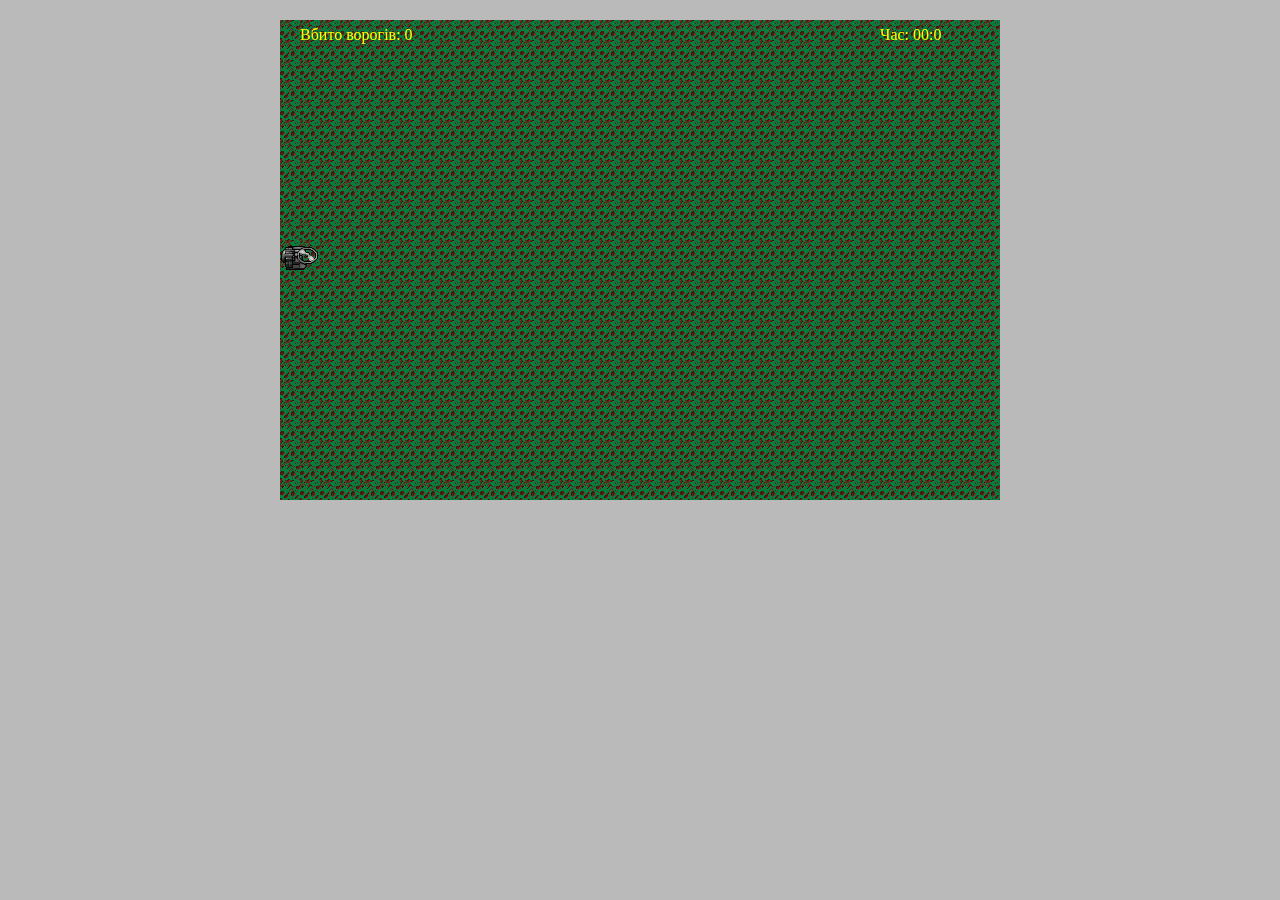
<file: index.html>
<!DOCTYPE html>
<html lang="en">
    <head>
        <meta charset="UTF-8">
        <title>alien hunting</title>
        <script type="text/javascript" src="js/jquery-3.6.0.min.js"></script>
        <link rel="stylesheet" type="text/css" href="css/style.css" />
    </head>
    <body>
        <div class="contatiner">
            <canvas id="canvas" width="720" height="480"></canvas>
            <input type="button" value="Почати заново" class="submit" onclick="restart();" />
        </div>

        <script src="js/script.js"></script>
    </body>
</html>
</file>
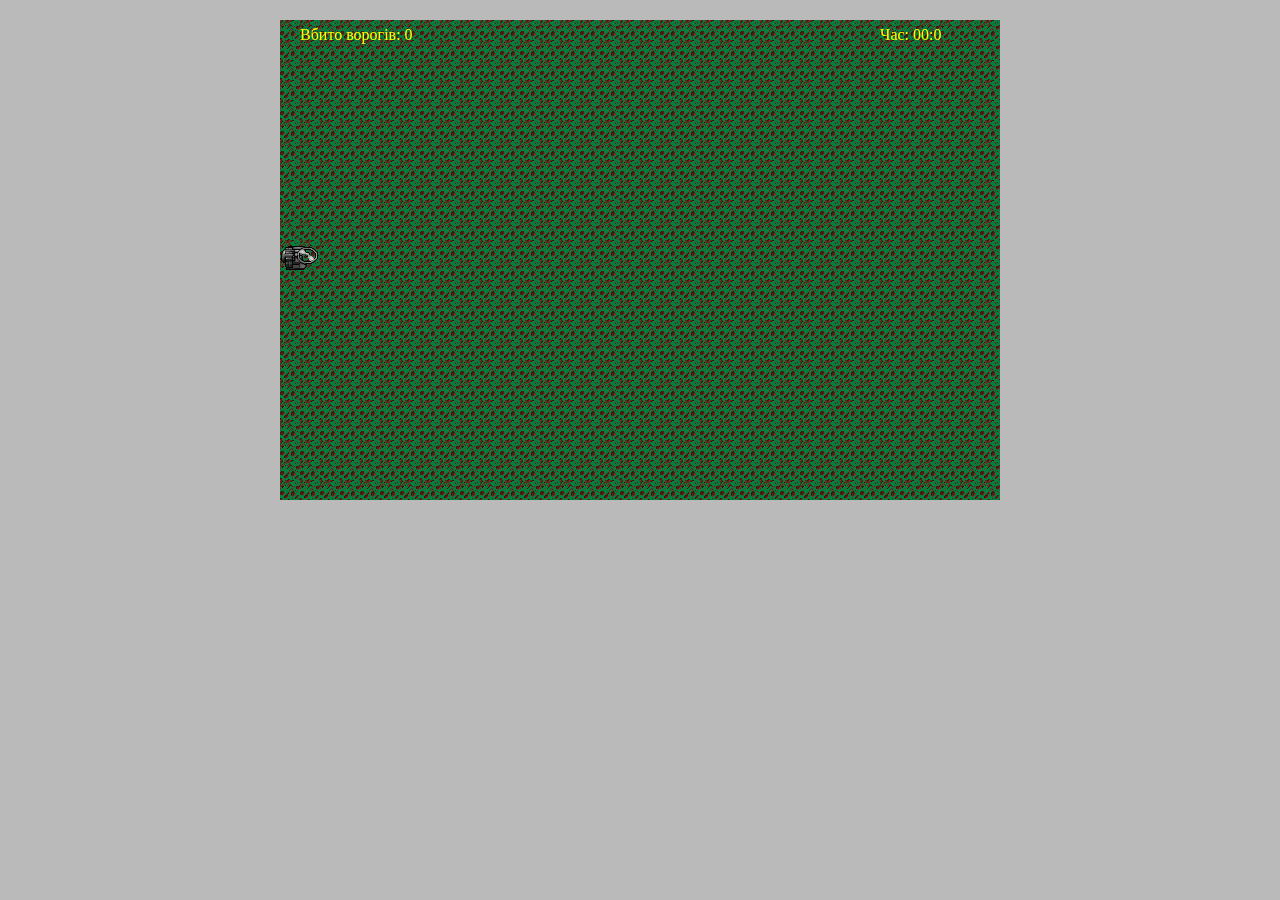
<file: z.34.html>
<!DOCTYPE html>
<html lang="en">
    <head>
        <meta charset="UTF-8">
        <title>z.34.js</title>
        <script type="text/javascript" src="js/jquery-3.6.0.min.js"></script>
        <link rel="stylesheet" type="text/css" href="css/style.css" />
    </head>
    <body>
        <div class="contatiner">
            <canvas id="canvas" width="720" height="480"></canvas>
            <input type="button" value="Почати заново" class="submit" onclick="restart();" />
        </div>

        <script src="js/script.js"></script>
    </body>
</html>
</file>
<file: css/style.css>
body {
    background-color: #eee;
    color: #000;
    font: 14px/1.3 Arial,sans-serif;
    margin: 0px;
    padding: 0px;
    background-color: #bababa;
}

.contatiner {
    margin: 20px auto;
    overflow: hidden;
    position: relative;
    width: 720px;
    height: 480px;
}

.submit {
    position: absolute;
    left: 250px;
    top: 300px;
    width: 250px;
    height: 80px;
    font-size: 24px;
    display: none;
    background-color: #eee;
    color: red;
}
</file>
